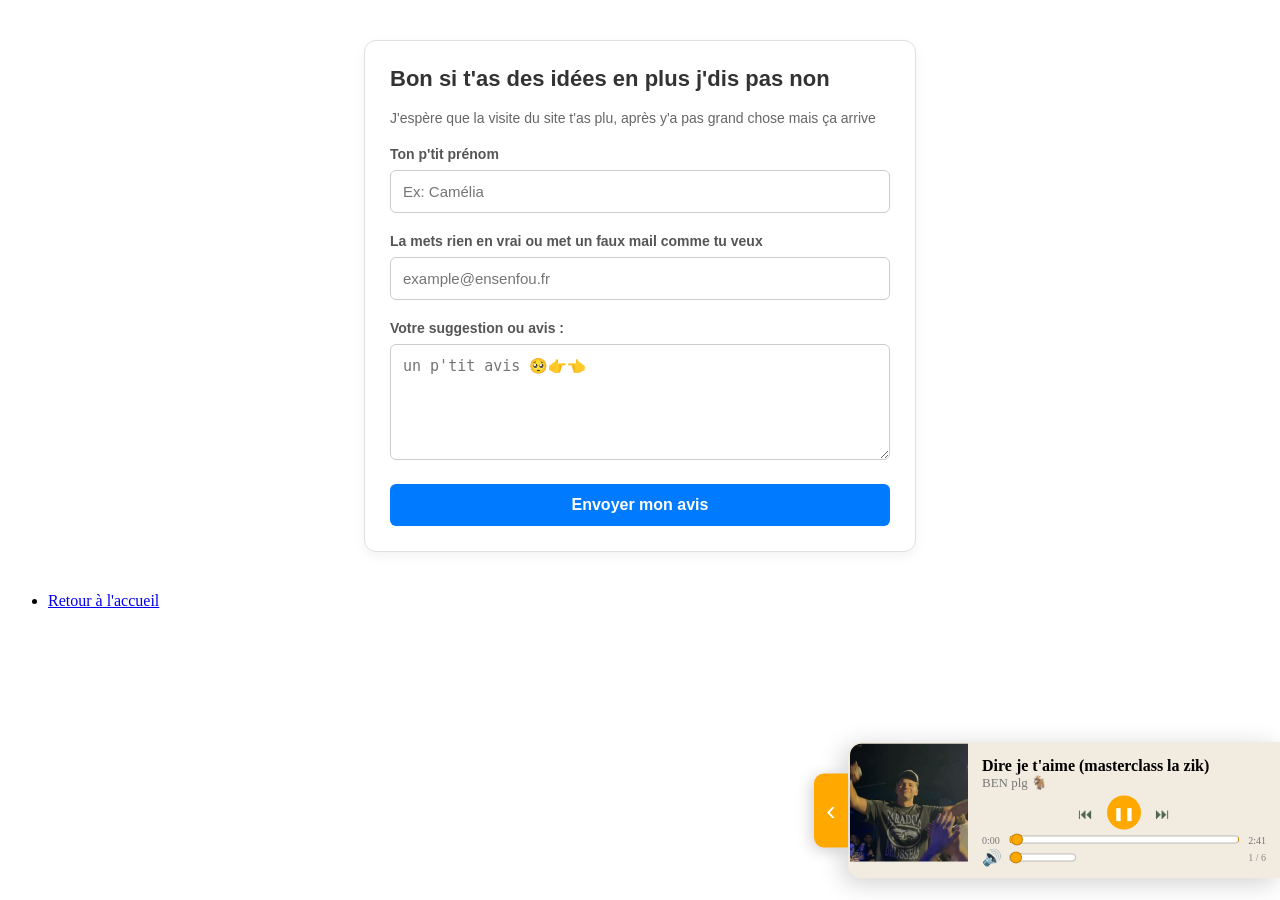
<file: suggestion.html>
<!DOCTYPE html>
<html lang="fr">
    <meta charset="UTF-8">
    <meta name="viewport" content="width=device-width, initial-scale=1.0">
    <link href="styles/lecteur-audio.css" rel="stylesheet"/>
    <link rel="icon" type="image/png" href="img/So.png">

<head>

    <!-- structure du lecteur audio -->
  <div class="audio-player" id="audioPlayer">

    <button class="player-tab" id="playerTab" type="button"
            aria-label="Afficher ou masquer le lecteur"
            title="Afficher / masquer le lecteur">
      <span id="tabIcon">‹</span>
    </button>

    <div class="player-card">

      <div class="cover-wrapper">
        <img id="cover" src="img/So.png" alt="Pochette">
      </div>

      <div class="player-main">

        <div class="track-info">
          <div class="track-title" id="trackTitle">Chargement...</div>
          <div class="track-artist" id="trackArtist">—</div>
        </div>

        <div class="controls">
          <button id="prevBtn" class="control-btn" type="button" title="Précédent">⏮</button>
          <button id="playBtn" class="play-btn" type="button" title="Lecture / pause">▶</button>
          <button id="nextBtn" class="control-btn" type="button" title="Suivant">⏭</button>
        </div>

        <div class="progress-row">
          <span id="currentTime">0:00</span>
          <input id="progress" type="range" min="0" max="100" value="0" step="0.1">
          <span id="duration">0:00</span>
        </div>

        <div class="bottom-row">
          <div class="volume">
            <span>🔊</span>
            <input id="volume" type="range" min="0" max="1" value="1" step="0.01">
          </div>

          <div class="track-counter" id="trackCounter">0 / 0</div>
        </div>

      </div>
    </div>
  </div>

  <audio id="audio" preload="metadata"></audio>

  <script src="scripts/audio.js" defer></script>

    <meta charset="UTF-8">
    <meta name="viewport" content="width=device-width, initial-scale=1.0">
    <title>Laisser une suggestion</title>
    <style>
        .form-container {
            max-width: 500px;
            margin: 40px auto;
            padding: 25px;
            font-family: 'Segoe UI', Tahoma, Geneva, Verdana, sans-serif;
            border: 1px solid #e0e0e0;
            border-radius: 12px;
            background-color: #ffffff;
            box-shadow: 0 4px 12px rgba(0,0,0,0.05);
        }
        .form-title {
            margin-top: 0;
            color: #333333;
            font-size: 22px;
        }
        .form-group {
            margin-bottom: 20px;
        }
        .form-group label {
            display: block;
            margin-bottom: 8px;
            font-weight: 600;
            color: #555555;
            font-size: 14px;
        }
        .form-group input, .form-group textarea {
            width: 100%;
            padding: 12px;
            border: 1px solid #cccccc;
            border-radius: 6px;
            box-sizing: border-box;
            font-size: 15px;
            transition: border-color 0.2s;
        }
        .form-group input:focus, .form-group textarea:focus {
            border-color: #007bff;
            outline: none;
        }
        .btn-submit {
            width: 100%;
            background-color: #007bff;
            color: white;
            padding: 12px;
            border: none;
            border-radius: 6px;
            cursor: pointer;
            font-size: 16px;
            font-weight: bold;
            transition: background-color 0.2s;
        }
        .btn-submit:hover {
            background-color: #0056b3;
        }
    </style>
</head>
<body>

<div class="form-container">
    <h2 class="form-title">Bon si t'as des idées en plus j'dis pas non</h2>
    <p style="color: #666; font-size: 14px; margin-bottom: 20px;">J'espère que la visite du site t'as plu, après y'a pas grand chose mais ça arrive</p>
    
    <!-- Formulaire connecté à Formspree -->
    <!-- REMPLACEZ "VOTRE_EMAIL_ICI" PAR VOTRE ADRESSE EMAIL DANS LA LIGNE CI-DESSOUS -->
    <form action="https://formspree.io/f/xaeqwvbz" method="POST">
        
        <div class="form-group">
            <label for="nom"><Table>Ton p'tit prénom </Table></label>
            <input type="text" id="nom" name="Nom du client" placeholder="Ex: Camélia">
        </div>
        
        <div class="form-group">
            <label for="email">La mets rien en vrai ou met un faux mail comme tu veux</label>
            <input type="email" id="email" name="_replyto" placeholder="example@ensenfou.fr">
        </div>
        
        <div class="form-group">
            <label for="suggestion">Votre suggestion ou avis :</label>
            <textarea id="suggestion" name="Suggestion / Avis" rows="5" required placeholder="un p'tit avis 🥺👉👈"></textarea>
        </div>
        
        <!-- Optionnel : Permet de personnaliser le sujet de l'email que vous allez recevoir -->
        <input type="hidden" name="_subject" value="Nouvel avis client sur le site !">

        <button type="submit" class="btn-submit">Envoyer mon avis</button>
    </form>
</div>

    <ul><li><a href="index.html">Retour à l'accueil</a></li></ul>

</body>
</html>
</file>
<file: styles/lecteur-audio.css>
/* lecteur */

.audio-player {
  position: fixed;
  right: 0;
  top: 90%;
  z-index: 9999;
  transform: translateY(-50%);
  display: flex;
  align-items: center;
  transition: transform 0.4s cubic-bezier(.4,0,.2,1);
}

/* lecteur (en mode caché) */
.audio-player.is-hidden {
  transform: translate(100%, -50%);
}

/* la languette du lecteur*/

.player-tab {
  position: absolute;
  left: -34px;
  top: 50%;
  transform: translateY(-50%);

  width: 34px;
  height: 74px;

  border: 0;
  border-radius: 10px 0 0 10px;

  background: #FFA800;
  color: white;

  cursor: pointer;
  font-size: 28px;
  line-height: 1;

  display: flex;
  align-items: center;
  justify-content: center;

  box-shadow: -3px 3px 15px rgba(0,0,0,.18);
}

.player-tab:hover {
  background: #FFB27F;
}

/* apparence du lecteur */

.player-card {
  width: 430px;
  min-height: 118px;

  display: flex;

  background: rgba(241, 235, 224, 1);
  border: 2px solid #F1EBE0;
  border-right: 0;

  border-radius: 14px 0 0 14px;

  overflow: hidden;

  box-shadow: -5px 5px 25px rgba(0,0,0,.18);
}

/* apparence de la pochette */
.cover-wrapper {
  width: 118px;
  height: 118px;
  flex-shrink: 0;
  background: #ddd;
}

.cover-wrapper img {
  width: 100%;
  height: 100%;
  display: block;
  object-fit: cover;
}

/* Partie droite */

.player-main {
  flex: 1;
  min-width: 0;
  padding: 13px 14px 10px;
}

/* informations des musiques */
.track-info {
  min-width: 0;
  margin-bottom: 5px;
}

.track-title,
.track-artist {
  white-space: nowrap;
  overflow: hidden;
  text-overflow: ellipsis;
}

.track-title {
  font-size: 16px;
  font-weight: 700;
}
.track-artist {
  margin-top: px;
  font-size: 13px;
  color: #777;
}

/* apparences des boutons */
.controls {
  display: flex;
  align-items: center;
  justify-content: center;
  gap: 7px;
  margin: 4px 0;
}

.control-btn,
.play-btn {
  border: 0;
  background: transparent;
  cursor: pointer;
}

.control-btn {
  width: 29px;
  height: 29px;
  font-size: 15px;
  color: #4E664F;
}

.play-btn {
  width: 34px;
  height: 34px;
  border-radius: 50%;
  background: #FFA800;
  color: rgb(255, 255, 255);
  font-size: 13px;
}

.control-btn:hover {
  color: #8CB88E;
}

.play-btn:hover {
  transform: scale(1.05);
}

/* barre de progression */
.progress-row {
  display: flex;
  align-items: center;
  gap: 7px;
  font-size: 10px;
  color: #777;
}

#progress {
  flex: 1;
  min-width: 0;
  height: 6px;
  appearance: none;
  -webkit-appearance: none;
  background: linear-gradient(
    to right,
    #FFA800 0%,
    #FFA800 var(--progress, 0%),
    white var(--progress, 0%),
    white 100%
  );
  border: 1px solid rgba(0, 0, 0, 0.25);
  border-radius: 999px;
  cursor: pointer;
}

#progress::-webkit-slider-thumb {
  appearance: none;
  -webkit-appearance: none;
  width: 12px;
  height: 12px;
  border: 1px solid rgba(0, 0, 0, 0.25);
  border-radius: 50%;
  background: #FFA800;
}

#progress::-moz-range-thumb {
  width: 12px;
  height: 12px;
  border: 1px solid rgba(0, 0, 0, 0.25);
  border-radius: 50%;
  background: #FFA800;
}

/* (bis) lignes volume, boutons et progression */
.bottom-row {
  display: flex;
  justify-content: space-between;
  align-items: center;
  margin-top: 2px;
}

.volume {
  display: flex;
  align-items: center;
  gap: 5px;
}

#volume {
  width: 65px;
  height: 6px;
  appearance: none;
  -webkit-appearance: none;
  background: linear-gradient(
    to right,
    #FFA800 0%,
    #FFA800 var(--volume, 0%),
    white var(--volume, 0%),
    white 100%
  );
  border: 1px solid rgba(0, 0, 0, 0.25);
  border-radius: 999px;
  cursor: pointer;
}

#volume::-webkit-slider-thumb {
  appearance: none;
  -webkit-appearance: none;
  width: 12px;
  height: 12px;
  border: 1px solid rgba(0, 0, 0, 0.25);
  border-radius: 50%;
  background: #FFA800;
}

#volume::-moz-range-thumb {
  width: 12px;
  height: 12px;
  border: 1px solid rgba(0, 0, 0, 0.25);
  border-radius: 50%;
  background: #FFA800;
}

.track-counter {
  font-size: 10px;
  color: #888;
}

/* test pour les téléphones */
@media (max-width: 600px) {
  .player-card {
    width: min(360px, calc(100vw - 20px));
    min-height: 100px;
  }

  .cover-wrapper {
    width: 100px;
    height: 100px;
  }

  .player-main {
    padding: 10px;
  }
}
</file>
